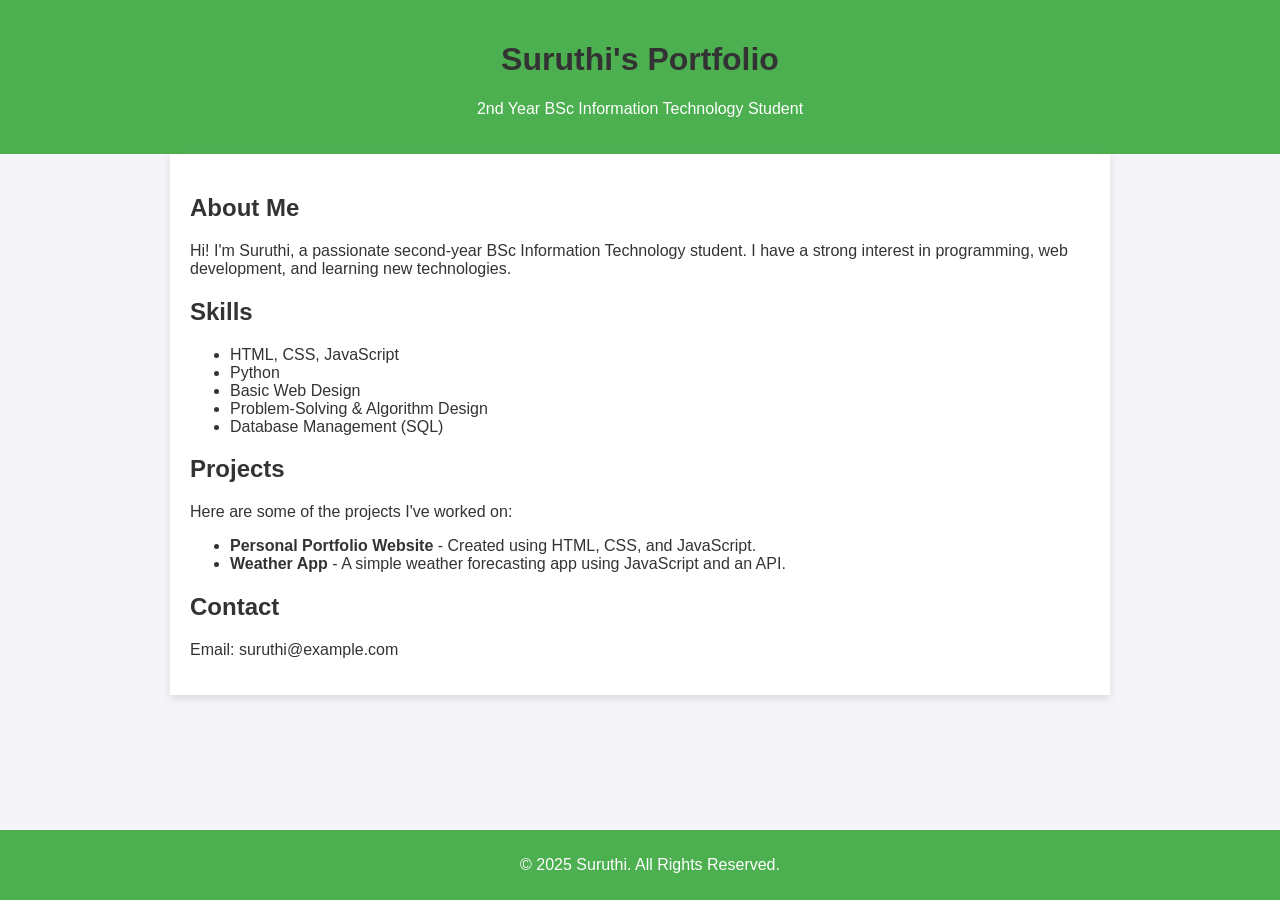
<file: index.html>
<!DOCTYPE html>
<html lang="en">
<head>
    <meta charset="UTF-8">
    <meta name="viewport" content="width=device-width, initial-scale=1.0">
    <title>Suruthi's Portfolio</title>
    <style>
        body {
            font-family: Arial, sans-serif;
            margin: 0;
            padding: 0;
            background-color: #f4f4f9;
            color: #333;
        }
        header {
            background-color: #4CAF50;
            color: white;
            text-align: center;
            padding: 20px;
        }
        section {
            padding: 20px;
            margin: 10px;
        }
        h1, h2 {
            color: #333;
        }
        .container {
            max-width: 900px;
            margin: 0 auto;
            background-color: white;
            padding: 20px;
            box-shadow: 0 4px 8px rgba(0, 0, 0, 0.1);
        }
        footer {
            text-align: center;
            background-color: #4CAF50;
            color: white;
            padding: 10px;
            position: fixed;
            width: 100%;
            bottom: 0;
        }
    </style>
</head>
<body>

    <!-- Header Section -->
    <header>
        <h1>Suruthi's Portfolio</h1>
        <p>2nd Year BSc Information Technology Student</p>
    </header>

    <!-- Main Content Section -->
    <section class="container">
        <h2>About Me</h2>
        <p>Hi! I'm Suruthi, a passionate second-year BSc Information Technology student. I have a strong interest in programming, web development, and learning new technologies.</p>
        
        <h2>Skills</h2>
        <ul>
            <li>HTML, CSS, JavaScript</li>
            <li>Python</li>
            <li>Basic Web Design</li>
            <li>Problem-Solving & Algorithm Design</li>
            <li>Database Management (SQL)</li>
        </ul>

        <h2>Projects</h2>
        <p>Here are some of the projects I've worked on:</p>
        <ul>
            <li><strong>Personal Portfolio Website</strong> - Created using HTML, CSS, and JavaScript.</li>
            <li><strong>Weather App</strong> - A simple weather forecasting app using JavaScript and an API.</li>
        </ul>

        <h2>Contact</h2>
        <p>Email: suruthi@example.com</p>
    </section>

    <!-- Footer Section -->
    <footer>
        <p>&copy; 2025 Suruthi. All Rights Reserved.</p>
    </footer>

</body>
</html>
</file>
